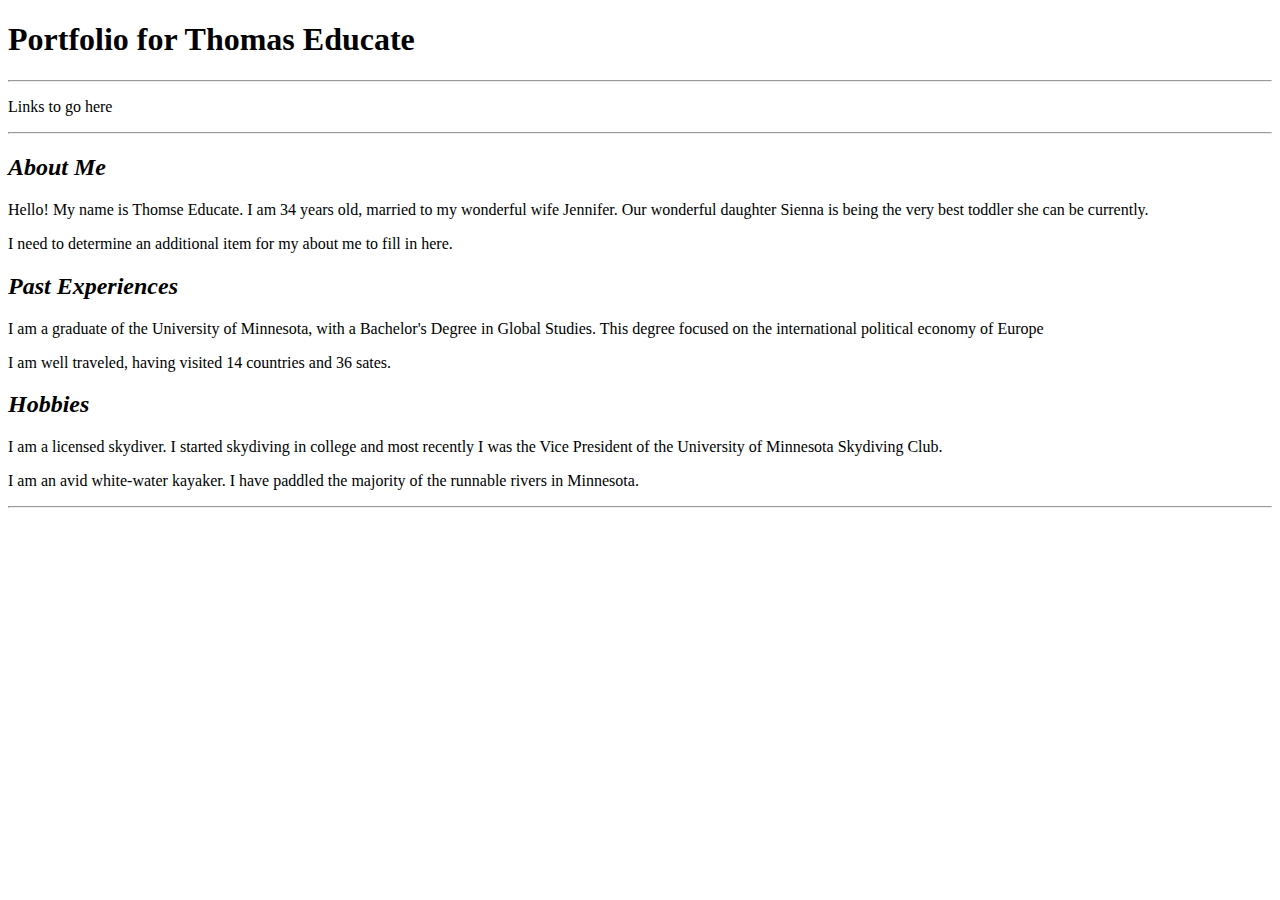
<file: portfolio/index.html>
<!DOCTYPE html>
<!--
Name: Thomas Educate
Date Created: 12/18/2018
Most Recent revision: 12/18/2018
-->

<html>
<head>
<title>Thomas Educate's Portfolio</title>
</head>

	<body>
		
		<h1>Portfolio for Thomas Educate</h1>
		
		<hr />
		<!-- We need to add links to projects.html, contact.html, and testimonials.html -->
		<p> Links to go here </p>
		<hr />
		
		<h2><em>About Me</em></h2>
		<p>Hello! My name is Thomse Educate. I am 34 years old, married to my wonderful wife Jennifer. Our wonderful daughter Sienna is being the very best toddler she can be currently.</p>
		<p>I need to determine an additional item for my about me to fill in here.</p>
		
		<h2><em>Past Experiences</em></h2>
		<p>I am a graduate of the University of Minnesota, with a Bachelor's Degree in Global Studies. This degree focused on the international political economy of Europe</p>
		<p>I am well traveled, having visited 14 countries and 36 sates.</p>
		
		<h2><em>Hobbies</em></h2>
		<p>I am a licensed skydiver. I started skydiving in college and most recently I was the Vice President of the University of Minnesota Skydiving Club.</p>
		<p>I am an avid white-water kayaker. I have paddled the majority of the runnable rivers in Minnesota.</p>
		<hr />


	</body>
</html>
</file>
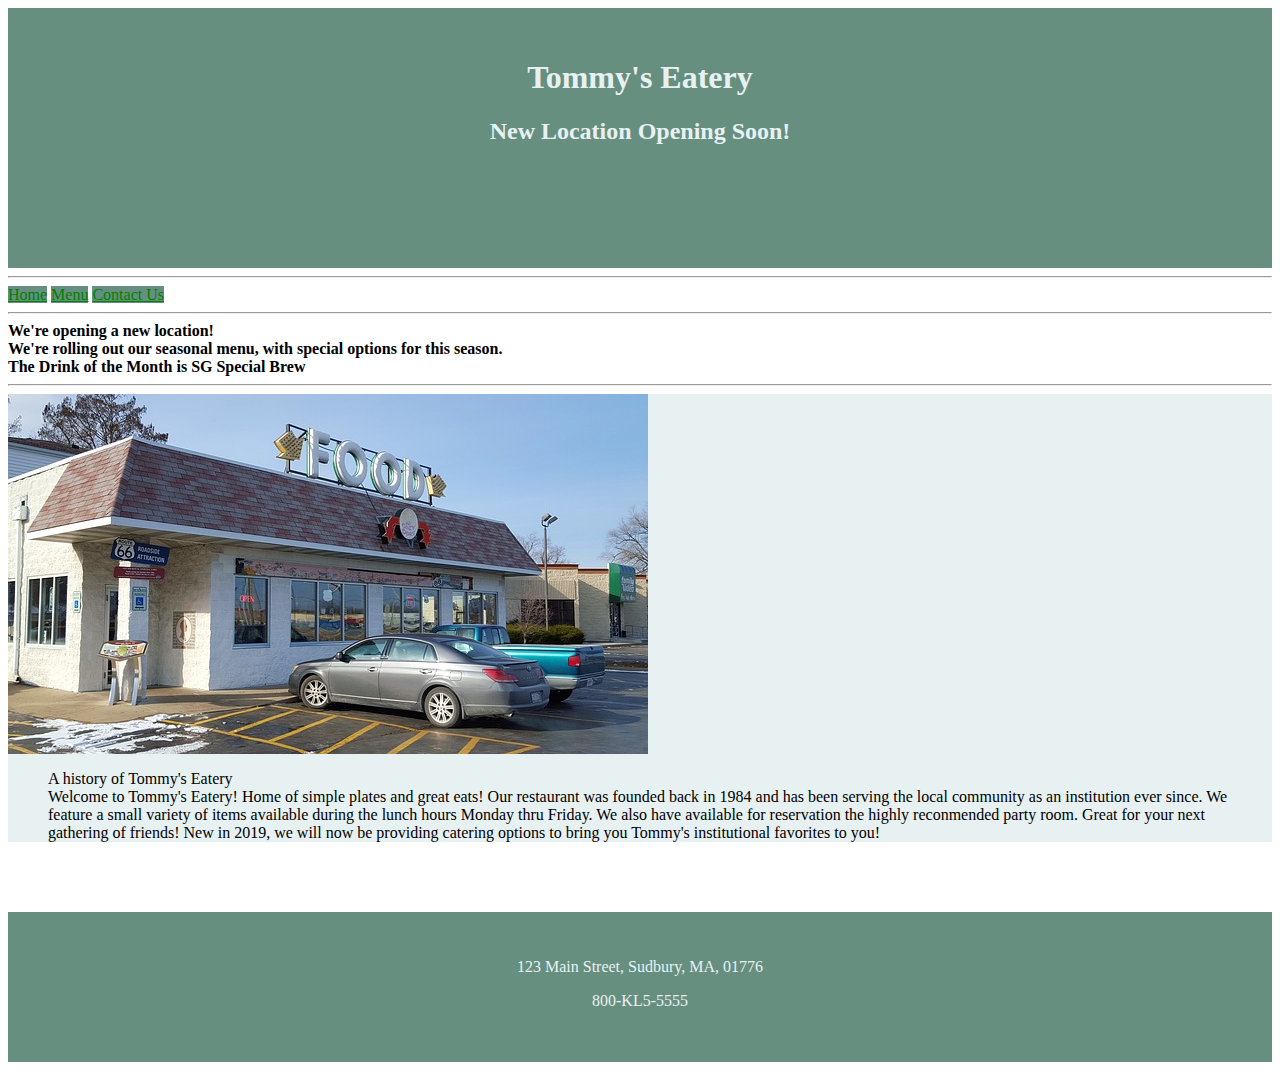
<file: Restaurant Site/index.html>
<!DOCTYPE html> 
<!--
    Name: Thomas Educate 
    Date Created: 01/04/2019 
    Most recent revision: 01/13/2019
-->
<html lang="en"> 
    <head>
		<meta charset="utf-8">
		<meta name="viewport" content="width=device-width, initial-scale=1, shrink-to-fit=no">
        <title>Home Page</title>
		<link href="styles/restaurantStyles.css" rel="stylesheet" type="text/css" />
		<!-- Bootstrap CDN copied from https://getbootstrap.com/docs/4.1/getting-started/introduction/ -->
		<link rel="stylesheet" href="https://stackpath.bootstrapcdn.com/bootstrap/4.1.3/css/bootstrap.min.css" integrity="sha384-MCw98/SFnGE8fJT3GXwEOngsV7Zt27NXFoaoApmYm81iuXoPkFOJwJ8ERdknLPMO" crossorigin="anonymous">
		<style>
		section {
			background-color: #e8f1f2;
		}
		.jumbotron {
			background-color: #668f80;
			color: #e8f1f2;
			height: 100px;
			text-align: center;
			padding: 30px 10px 130px 10px;
		}
		</style>
    </head> 
    
    <body>
	<noscript>This page is best viewed with JavaScript enabled. Please enable and re-load the page.</noscript>
		<main>
        <header class="jumbotron">
            <h1>Tommy's Eatery</h1>
			<h2 class="font-italic">New Location Opening Soon!</h2>
        </header>
	
		<hr />
        <nav>
					<a class="btn badge-pill" href="index.html">Home</a>
					<a class="btn badge-pill" href="Menu.html">Menu</a>
					<a class="btn badge-pill" href="contact.html">Contact Us</a>
		</nav>

		<hr />
			<div id=carouselNews" class="carousel slide" data-ride="carousel">
				<div class="carousel-inner">
					<div class="carousel-item active">
						<strong>We're opening a new location!</strong>
					</div>
					<div class="carousel-item">
						<strong>We're rolling out our seasonal menu, with special options for this season.</strong>
					</div>
					<div class="carousel-item">
						<strong>The Drink of the Month is SG Special Brew</strong>
					</div>
				</div>
		<hr />
		<section>
		<article id="description">
		<img src="images/profile.jpg" class="img-fluid" alt="Front of Restaurant" style="float:left;" />
		<div style="clear:both"></div>
			
			<blockquote>
			A history of Tommy's Eatery<br>
				Welcome to Tommy's Eatery! Home of simple plates and great eats! 
				Our restaurant was founded back in 1984 and has been serving the local community as an institution ever since.
				We feature a small variety of items available during the lunch hours Monday thru Friday.
				We also have available for reservation the highly reconmended party room. Great for your next gathering of friends!
				New in 2019, we will now be providing catering options to bring you Tommy's institutional favorites to you!
			</blockquote>
		</article>
		</section>
		
		<br />
		<br />
		<br />
		
        <footer>
			
				<p>123 Main Street, Sudbury, MA, 01776</p>
				<p>800-KL5-5555</p>
			
        </footer>
		
	<!-- CDN links copied from https://getbootstrap.com/docs/4.1/getting-started/introduction/ -->
        <script src="https://code.jquery.com/jquery-3.3.1.slim.min.js" integrity="sha384-q8i/X+965DzO0rT7abK41JStQIAqVgRVzpbzo5smXKp4YfRvH+8abtTE1Pi6jizo" crossorigin="anonymous"></script>
        <script src="https://cdnjs.cloudflare.com/ajax/libs/popper.js/1.14.3/umd/popper.min.js" integrity="sha384-ZMP7rVo3mIykV+2+9J3UJ46jBk0WLaUAdn689aCwoqbBJiSnjAK/l8WvCWPIPm49" crossorigin="anonymous"></script>
        <script src="https://stackpath.bootstrapcdn.com/bootstrap/4.1.3/js/bootstrap.min.js" integrity="sha384-ChfqqxuZUCnJSK3+MXmPNIyE6ZbWh2IMqE241rYiqJxyMiZ6OW/JmZQ5stwEULTy" crossorigin="anonymous"></script>
   </main>
   </body> 
</html>
</file>
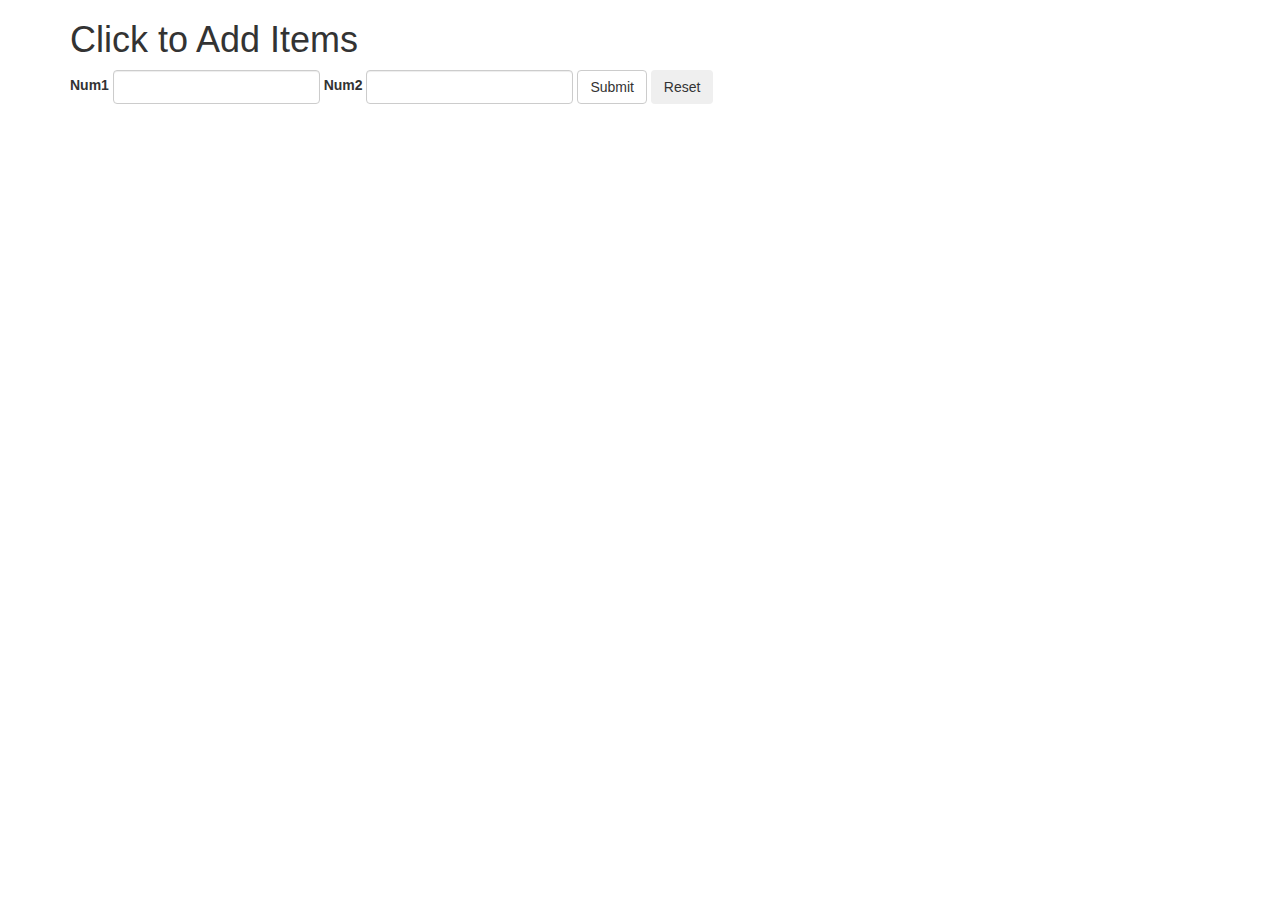
<file: javascript/clickToAddItems.html>
<!DOCTYPE html>
<html>
<head>
	<script type="text/JavaScript" src="clickToAddItems.js"></script>
	<link href="https://maxcdn.bootstrapcdn.com/bootstrap/3.3.7/css/bootstrap.min.css" rel="stylesheet" type="text/css" />
</head>
<body>
<div class="container">
	<h1>Click to Add Items</h1>
	<form name="numberFun" onsubmit="return validateItems();" 
			onrest="resetForm();" class="form-inline">
			<div class="form-group">
				<label for="num1">Num1</label>
				<input type="number" class="form-control" id="num1">
			</div>
			<div class="form-group">
				<label for="num2">Num2</label>
				<input type="number" class="form-control" id="num2">
			</div>
			<button type="submit" id="submitButton" class="btn btn-default">Submit</button>
			<button type="reset" id="resetButton" class="btn">Reset</button>
		</form>
		<table id="results" class="table table-striped" style="display:none;">
			<thead>
				<tr>
					<th>Opperation</th>
					<th>Result</th>
				</tr>
			</thead>
			<tbody>
				<tr>
					<td>Addition (+)</td>
					<td><span id="addResult"></span></td>
				</tr>
				<tr>
					<td>Subtraction (-)</td>
					<td><span id="subtractResult"></span></td>
				</tr>
				<tr>
					<td>Multiplication (*)</td>
					<td><span id="multiplyResult"></span></td>
				</tr>
				<tr>
					<td>Division (/)</td>
					<td><span id="divideResult"></span></td>
				</tr>
			</tbody>
		</table>
	</div>
	</body>
	</html>
</file>
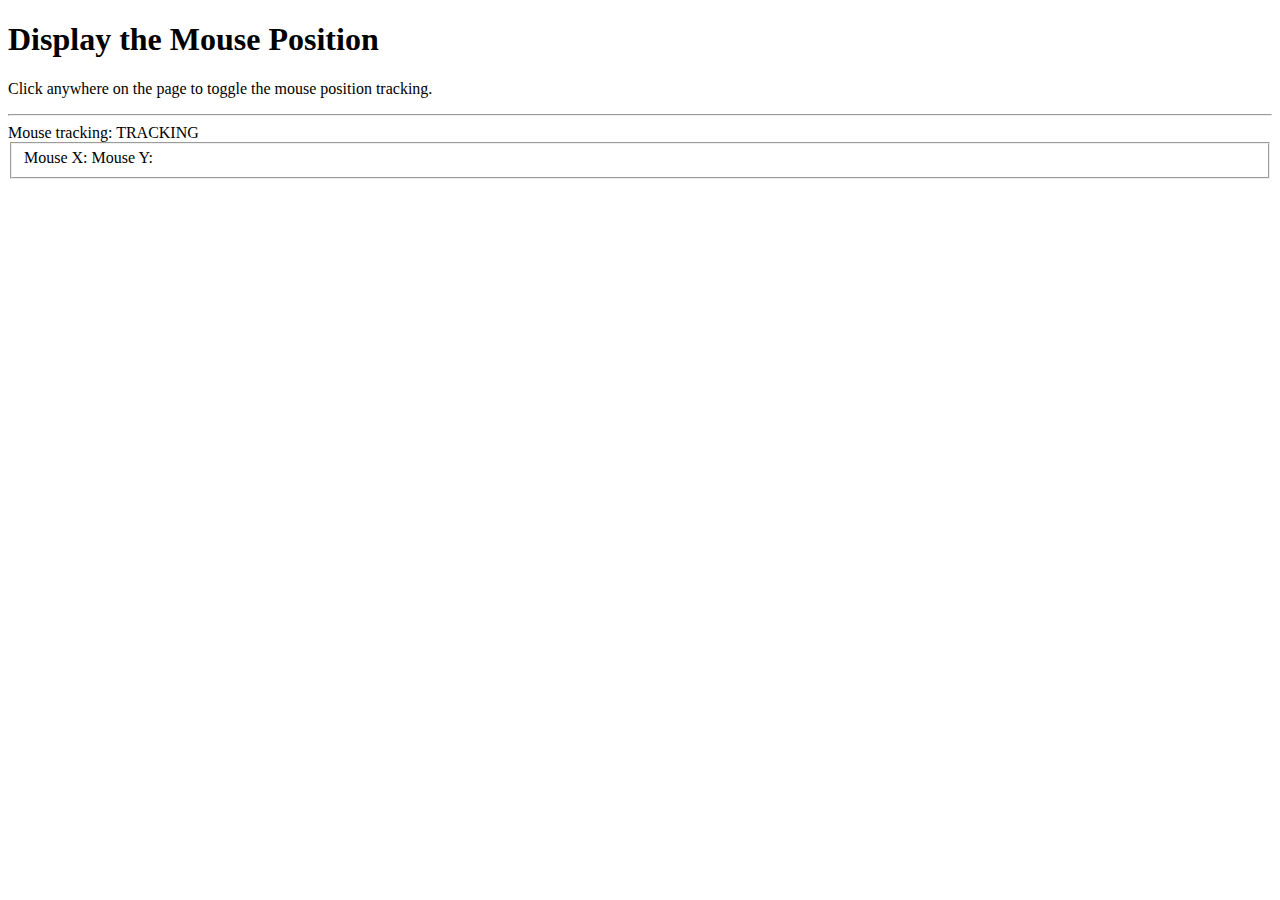
<file: javascript/displayMousePosition.html>
<!DOCTYPE html>
<html>
<head>
	<script type="text/javascript" src="displayMousePosition.js">
	</script>
</head>
<body onload="toggleTracking()" onclick="toggleTracking()" onmousemove="updateMousePosition();">
	<h1>Display the Mouse Position</h1>
	<p>Click anywhere on the page to toggle the mouse position tracking.</p>
	<hr />
	<div>
		Mouse tracking: <span id="trackingStatus">NOT TRACKING</span>
	</div>
	<fieldset>
		<label>Mouse X:</label><label id="mousePositionX"></label>
		<label>Mouse Y:</label><label id="mousePositionY"></label>
	</fieldset>
</body>
</html>
</file>
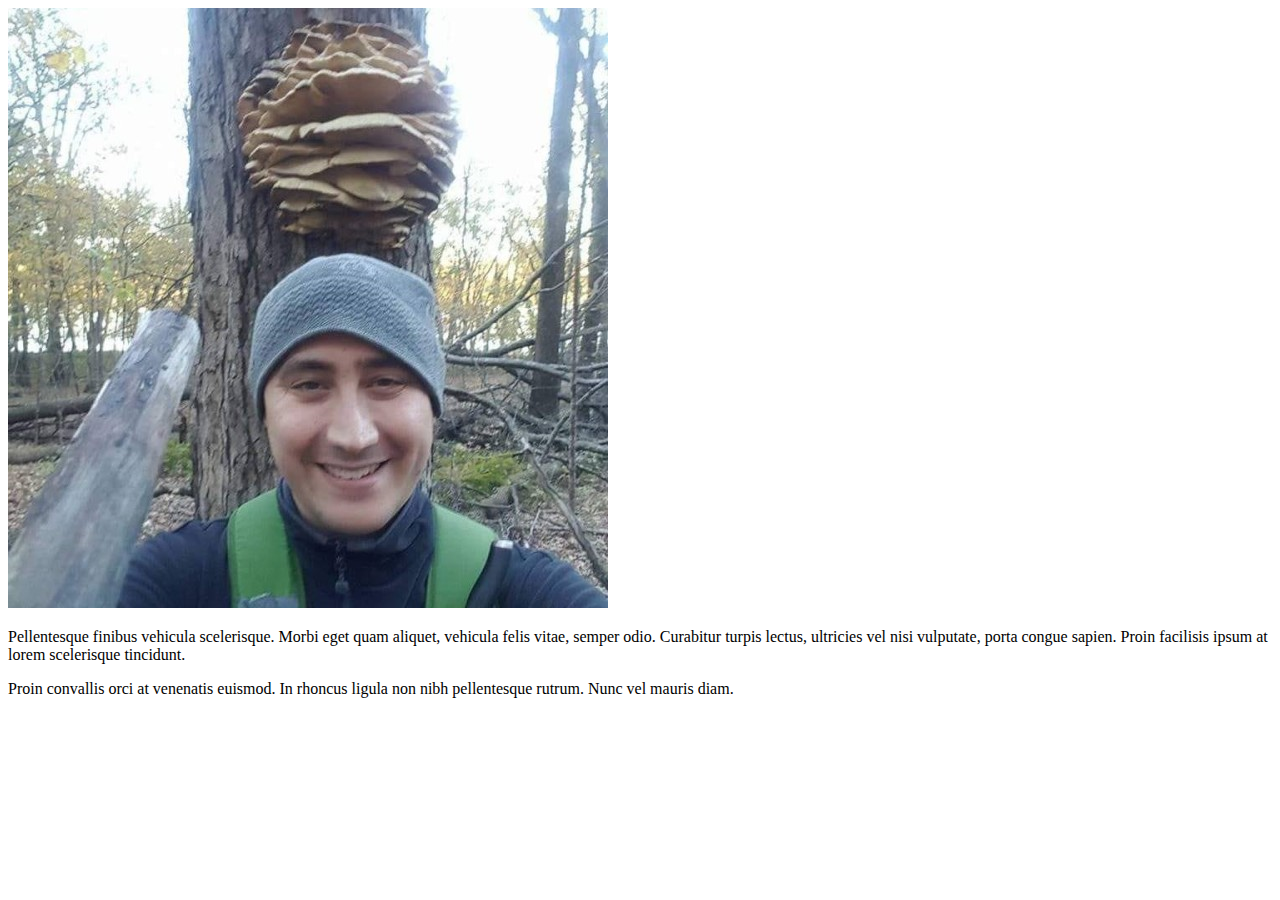
<file: portfolio/bootstrap-examples.html>
<!DOCTYPE html>
<html lang="en">
		<head>
		<meta charset="utf-8">
		<meta name="viewport" content="width=device-width, initial-scale=1, shrink-to-fit=no">
		
		
			<title>Bootstrap Sample Page</title>
			
			<!-- Bootstrap CD copied from https://getbootstrap.com/docs/4.1/getting-started/introduction/ -->
			<link rel="stylesheet" href="https://stackpath.bootstrapcdn.com/bootstrap/4.1.3/css/bootstrap.min.css" integrity="sha384-MCw98/SFnGE8fJT3GXwEOngsV7Zt27NXFoaoApmYm81iuXoPkFOJwJ8ERdknLPMO" crossorigin="anonymous">
		</head>
		<body>
		<div class="container">
		<div class="row">
			<div class="col-lg-3 col-md">
				<img src="images/selfie.jpg" alt="Selfie of Thomas Educate" class="img-fluid" />
			</div>
		
			<div class="col-lg-9 col-md">
				<p>Pellentesque finibus vehicula scelerisque. Morbi eget quam aliquet, vehicula felis vitae, semper odio. Curabitur turpis lectus, ultricies vel nisi vulputate, porta congue sapien. Proin facilisis ipsum at lorem scelerisque tincidunt.</p>
				<p>Proin convallis orci at venenatis euismod. In rhoncus ligula non nibh pellentesque rutrum. Nunc vel mauris diam.</p>
			</div>
		</div>

		</div>
		
		
		<!-- CDN links copied from https://getbootstrap.com/docs/4.1/getting-started/introduction/ -->
		<script src="https://code.jquery.com/jquery-3.3.1.slim.min.js" integrity="sha384-q8i/X+965DzO0rT7abK41JStQIAqVgRVzpbzo5smXKp4YfRvH+8abtTE1Pi6jizo" crossorigin="anonymous"></script>
		<script src="https://cdnjs.cloudflare.com/ajax/libs/popper.js/1.14.3/umd/popper.min.js" integrity="sha384-ZMP7rVo3mIykV+2+9J3UJ46jBk0WLaUAdn689aCwoqbBJiSnjAK/l8WvCWPIPm49" crossorigin="anonymous"></script>
		<script src="https://stackpath.bootstrapcdn.com/bootstrap/4.1.3/js/bootstrap.min.js" integrity="sha384-ChfqqxuZUCnJSK3+MXmPNIyE6ZbWh2IMqE241rYiqJxyMiZ6OW/JmZQ5stwEULTy" crossorigin="anonymous"></script>
		</body>
</html>
</file>
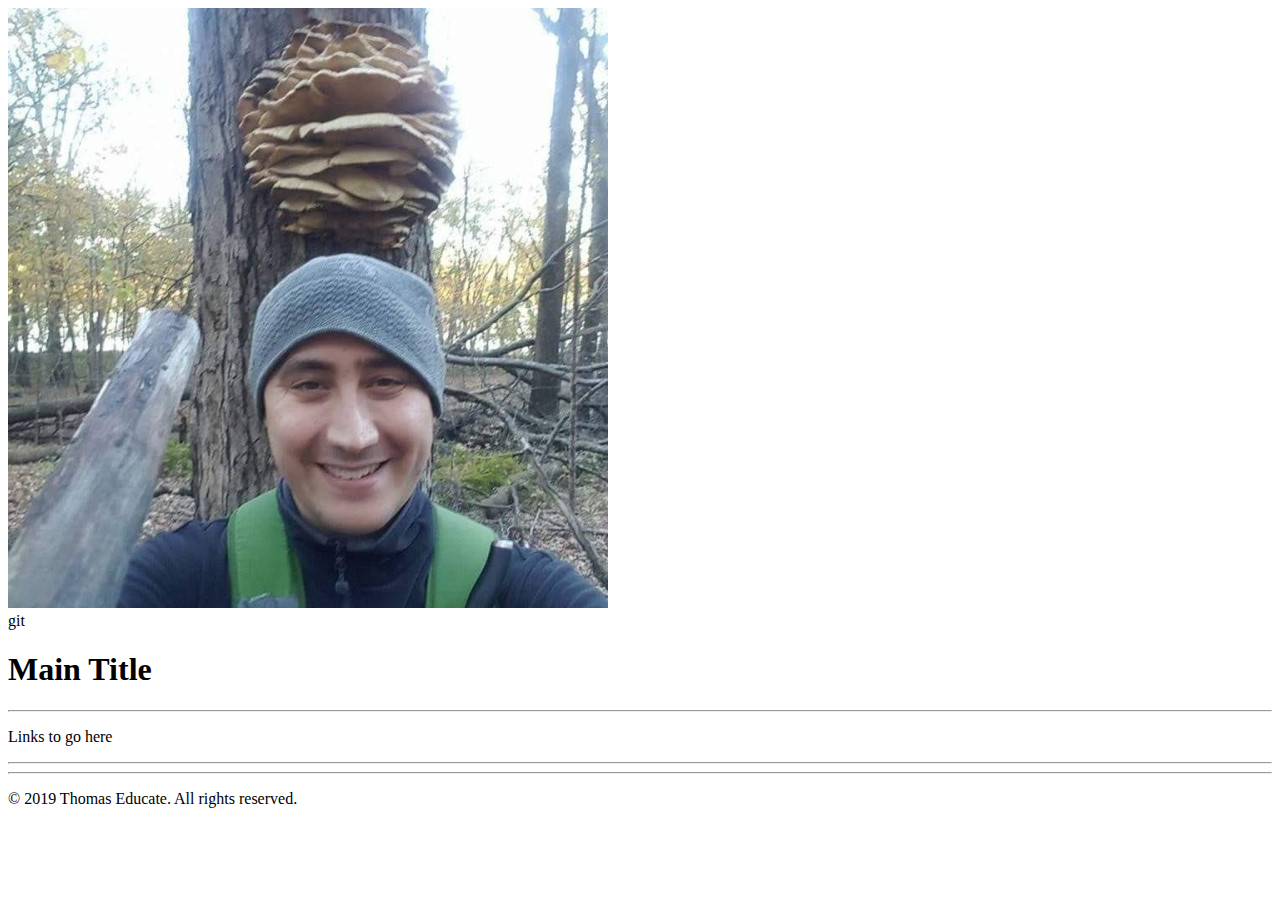
<file: portfolio/contact.html>
<!DOCTYPE html> 
<!--
    Name: Thomas Educate 
    Date Created: 01/03/2019 
    Most recent revision: 01/03/2019
-->
<html lang="en"> 
    <head> 
        <title>Page Title</title>	
    <a href="index.html"><img src="images/selfie.jpg" alt="Selfie of Thomas Educate"/></a>
	</head> 
    
    <body>
		<main>
        <header>git
            <h1>Main Title</h1>
        </header>
		<hr />
		
        <nav>
		<p>Links to go here</p>
        </nav>

		<hr />
		

        <footer>
			<hr />
				<p>&copy; 2019 Thomas Educate. All rights reserved.</p>
        </footer>
    </body> 
</html>
</file>
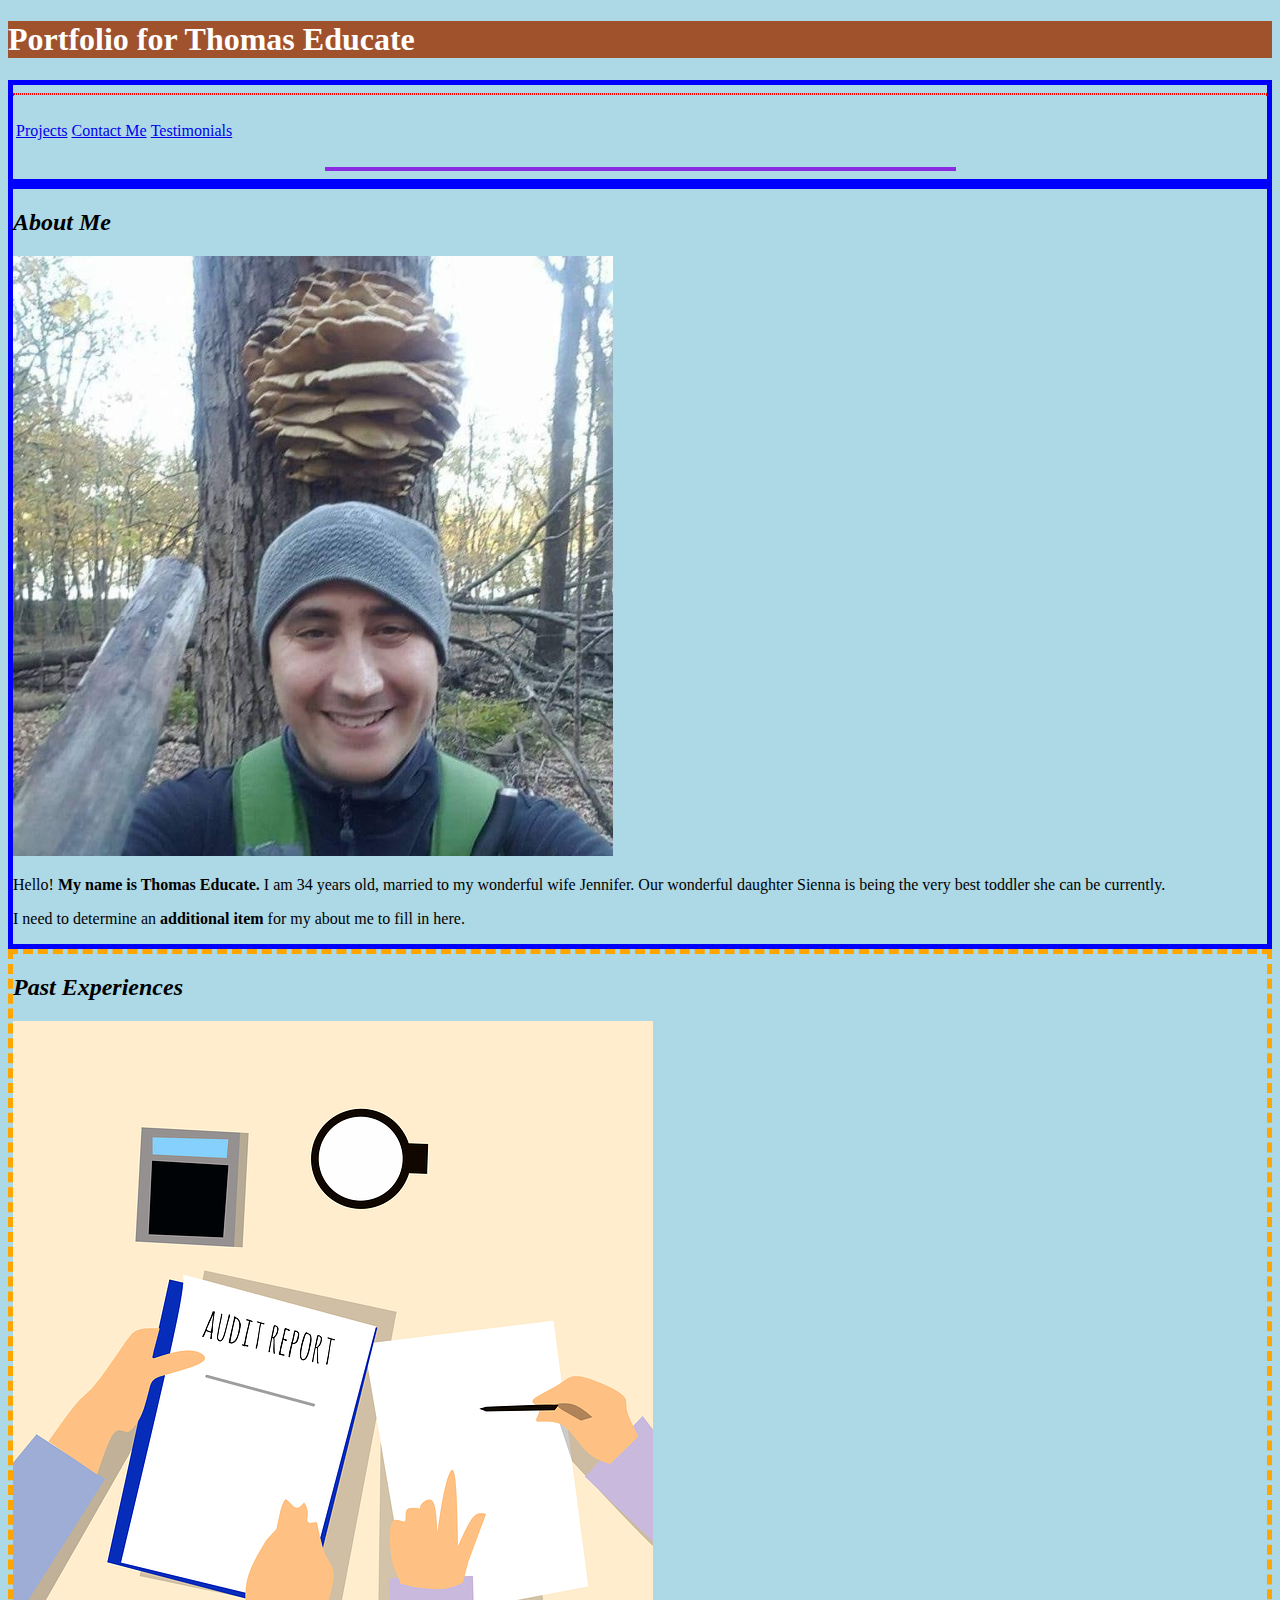
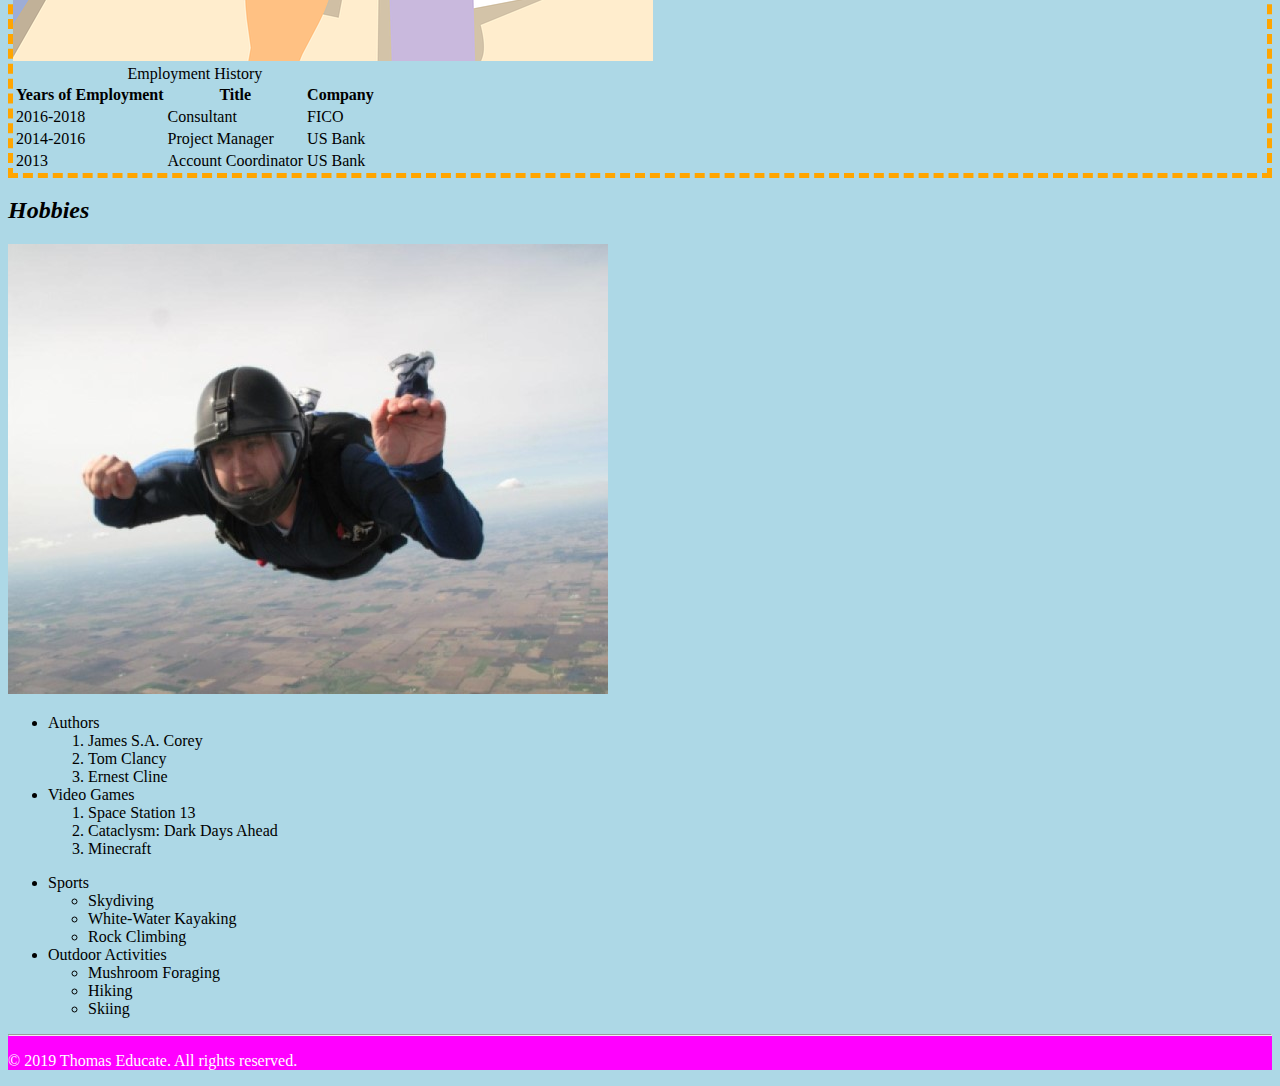
<file: portfolio/cssindex.html>
<!DOCTYPE html>
<!--
Name: Thomas Educate
Date Created: 12/18/2018
Most Recent revision: 1/4/2019
-->

<html lang="en">
	<head>
		<title>Thomas Educate's Portfolio</title>
		<link href="teststyles.css" rel="stylesheet" type="text/css" />
		<style>
			header {
				background-color: darkgray;
			}
			
		</style>
	</head>

	<body>
		<main> 
			<header style="background-color: sienna">
			<h1>Portfolio for Thomas Educate</h1>
			</header>
			
			
			
			<nav class="border"> 
				<hr style="border: thin dotted red;" />
				<table>
					<tr>
						<td><p><a href="projects.html">Projects</a></p></td>
						<td><p><a href="contact.html">Contact Me</a></p></td>
						<td><p><a href="testimonials.html">Testimonials</a></p></td>
					</tr>
				</table>
				<hr style="width: 50%;border: 2px solid blueviolet;" />
			</nav>
			
			
			<section> 
			
				<article class="border" id="about-me">
					<h2><em>About Me</em></h2>
					<img src="images/selfie.jpg" alt="Selfie of Thomas Educate"/>
					<p>Hello! <strong>My name is Thomas Educate.</strong> I am 34 years old, married to my wonderful wife Jennifer. Our wonderful daughter Sienna is being the very best toddler she can be currently.</p>
					<p>I need to determine an <strong>additional item</strong> for my about me to fill in here.</p>
				</article>
				
				<article id="past-exp">
					<h2><em>Past Experiences</em></h2>
					<img src="images/audit.jpg" alt="Past Experiences of Thomas Educate"/>
					<table>
					<caption>Employment History</caption>
					<tr>
						<th>Years of Employment</th>
						<th>Title</th>
						<th>Company</th>
					</tr>
					<tr>
						<td>2016-2018</td>
						<td>Consultant</td>
						<td>FICO</td>
					</tr>
					<tr>
						<td>2014-2016</td>
						<td>Project Manager</td>
						<td>US Bank</td>
					</tr>
					<tr>
						<td>2013</td>
						<td>Account Coordinator</td>
						<td>US Bank</td>
					</tr>
					</table>
				</article>
				
				<article id="hobbies">
					<h2><em>Hobbies</em></h2>
					<img src="images/hobbies.jpg" alt="Thomas Educate Skydiving"/>
					<ul>
						<li>Authors</li>
						<ol>
							<li>James S.A. Corey</li>
							<li>Tom Clancy</li>
							<li>Ernest Cline</li>
						</ol>
						<li>Video Games</li>
						<ol>
							<li>Space Station 13</li>
							<li>Cataclysm: Dark Days Ahead</li>
							<li>Minecraft</li>
						</ol>
					</ul>
					<ul>
						<li>Sports</li>
						<ul>
							<li>Skydiving</li>
							<li>White-Water Kayaking</li>
							<li>Rock Climbing</li>
						</ul>
						<li>Outdoor Activities</li>
						<ul>
							<li>Mushroom Foraging</li>
							<li>Hiking</li>
							<li>Skiing</li>
						</ul>
					</ul>
				</article>
			</section>
			
			<footer style="background-color: fuchsia">
				<hr />
				<p>&copy; 2019 Thomas Educate. All rights reserved.</p>
			</footer>
			

			
		</main>
	</body>
</html>
</file>
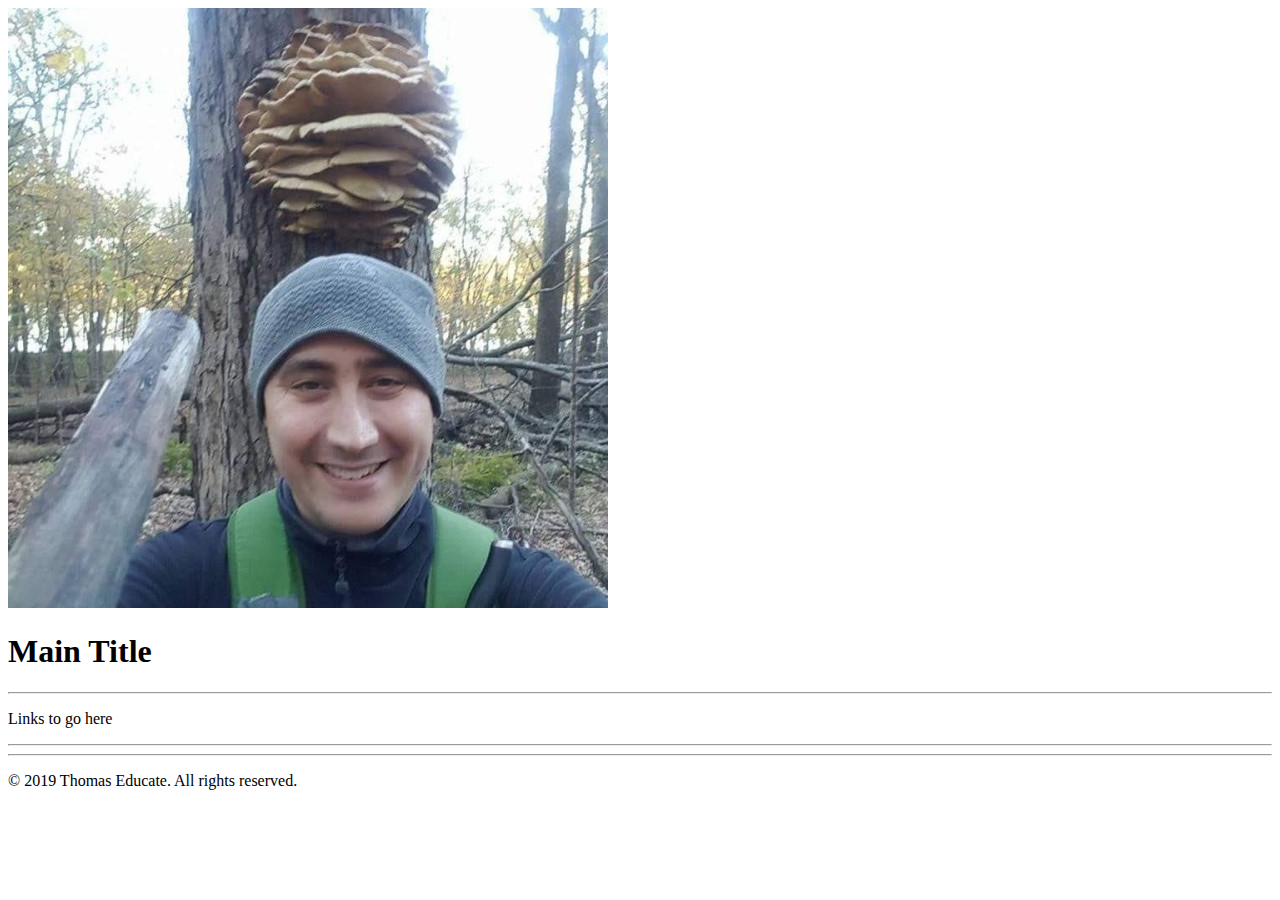
<file: portfolio/projects.html>
<!DOCTYPE html> 
<!--
    Name: Thomas Educate 
    Date Created: 01/03/2019 
    Most recent revision: 01/03/2019
-->
<html lang="en"> 
    <head> 
        <title>Page Title</title>	
		<a href="index.html"><img src="images/selfie.jpg" alt="Selfie of Thomas Educate"/></a>
    </head> 
    
    <body>
		<main>
        <header>
            <h1>Main Title</h1>
        </header>
		<hr />
		
        <nav>
		<p>Links to go here</p>
        </nav>

		<hr />
		

        <footer>
			<hr />
				<p>&copy; 2019 Thomas Educate. All rights reserved.</p>
        </footer>
    </body> 
</html>
</file>
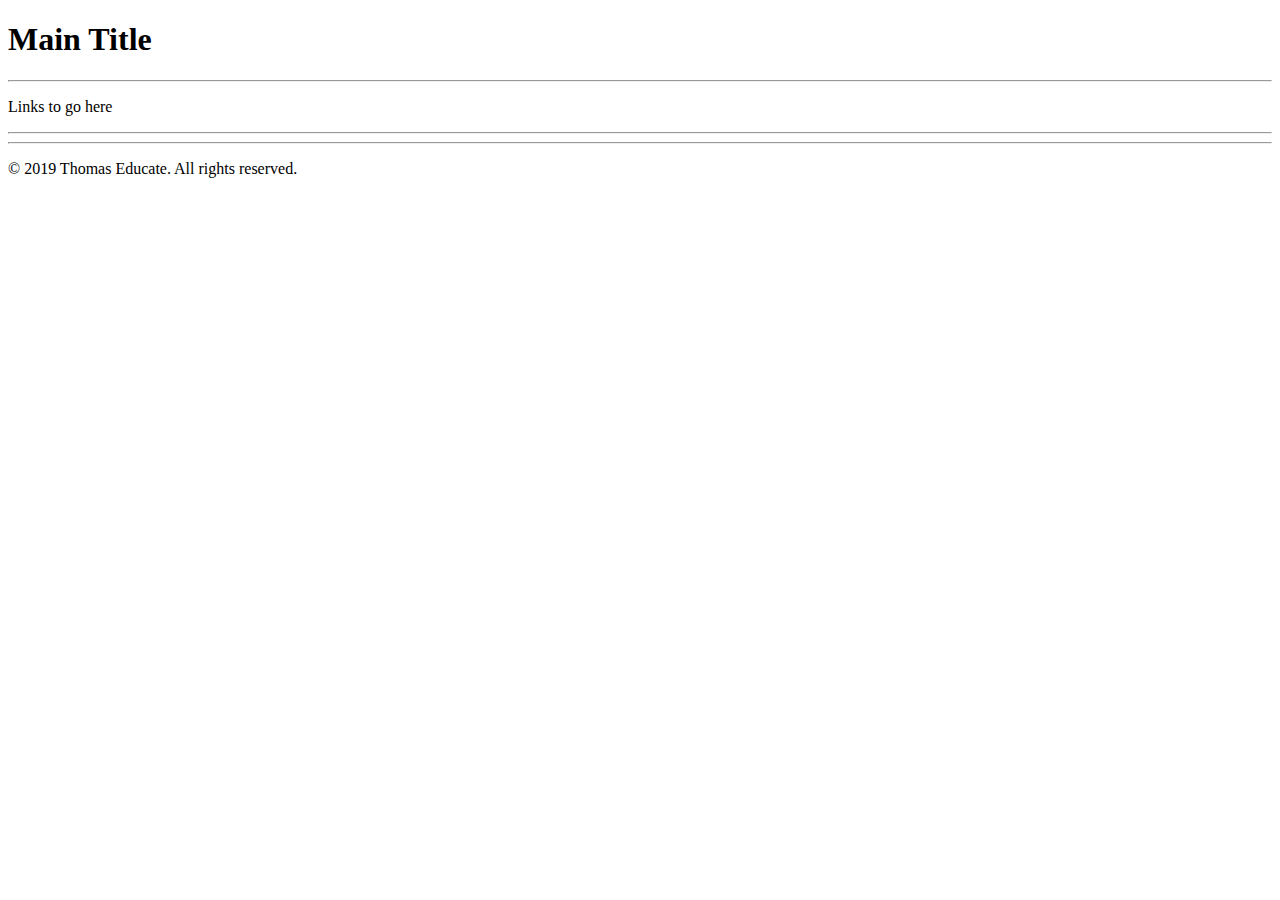
<file: portfolio/template.html>
<!DOCTYPE html> 
<!--
    Name: Thomas Educate 
    Date Created: 01/04/2019 
    Most recent revision: 01/04/2019
-->
<html lang="en"> 
    <head> 
        <title>Page Title</title>	
		
    </head> 
    
    <body>
		<main>
        <header>
            <h1>Main Title</h1>
        </header>
		<hr />
		
        <nav>
		<p>Links to go here</p>
        </nav>

		<hr />
		

        <footer>
			<hr />
				<p>&copy; 2019 Thomas Educate. All rights reserved.</p>
        </footer>
    </body> 
</html>
</file>
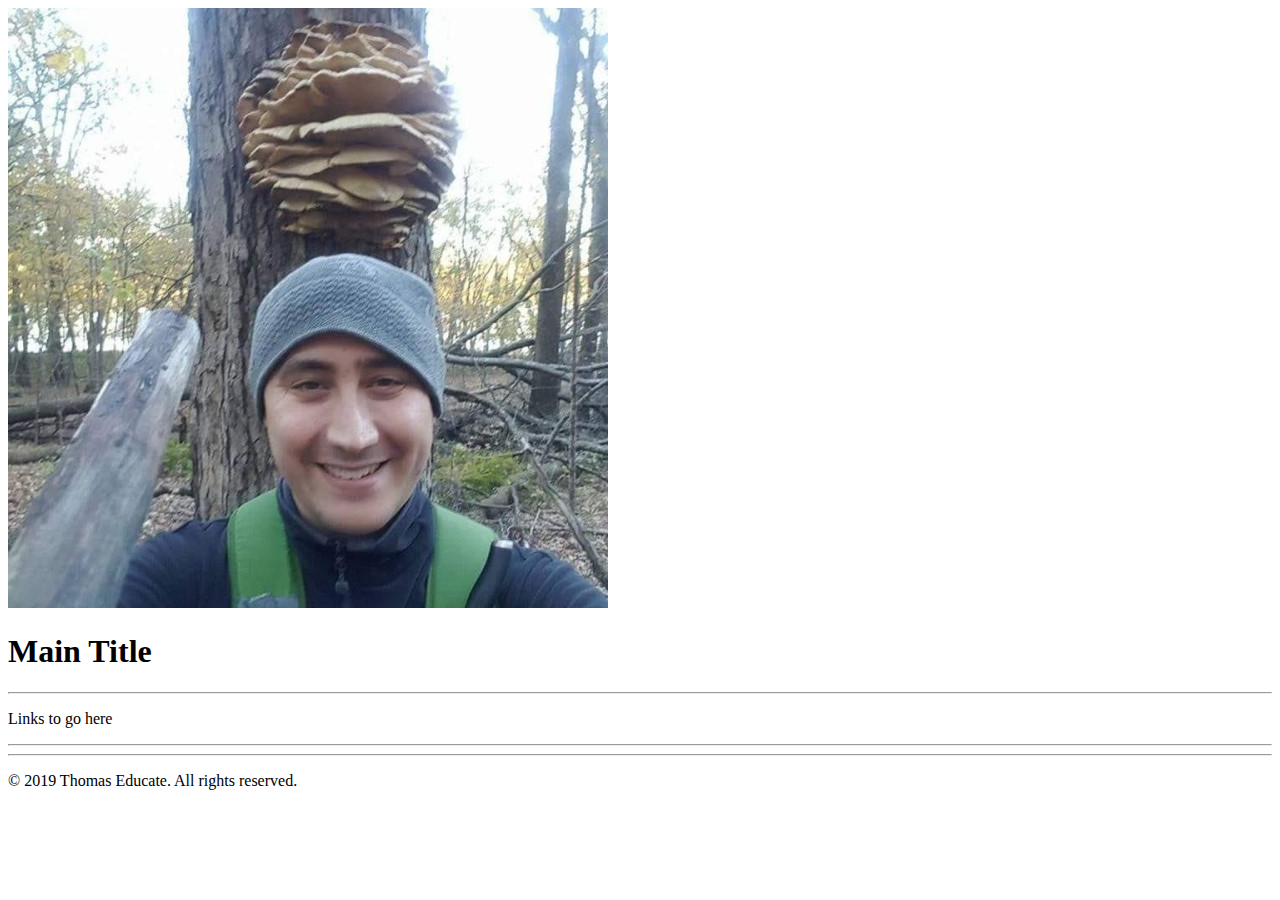
<file: portfolio/testimonials.html>
<!DOCTYPE html> 
<!--
    Name: Thomas Educate 
    Date Created: 01/03/2019 
    Most recent revision: 01/03/2019
-->
<html lang="en"> 
    <head> 
        <title>Page Title</title>
		<a href="index.html"><img src="images/selfie.jpg" alt="Selfie of Thomas Educate"/></a>
    </head> 
    
    <body>
		<main>
        <header>
            <h1>Main Title</h1>
        </header>
		<hr />
		
        <nav>
		<p>Links to go here</p>
        </nav>

		<hr />
		

        <footer>
			<hr />
				<p>&copy; 2019 Thomas Educate. All rights reserved.</p>
        </footer>
    </body> 
</html>
</file>
<file: Restaurant Site/styles/restaurantStyles.css>
header, footer {
	background-color: #668f80;
	color: #e8f1f2;
	height: 100px;
	text-align: center;
	padding: 30px 10px 20px 10px;
}

nav .btn {
	background-color: #668f80;
	color: #e8f1f2;
}
nav .btn:hover {
	font-weight: bold;
}
a:link {
	color: green;
}
a:visited {
	color: red;
}
a:hover {
	font-weight: bold;
}
a:active {
	text-decoration: none;
}
</file>
<file: portfolio/teststyles.css>
body {
		background-color: lightblue;
	}
	header, footer {
		background-color: darkgreen;
		color: white;
	}
	.border {
		border: thick solid blue;
	}
	#past-exp {
		border: thick dashed orange;
	}
</file>
